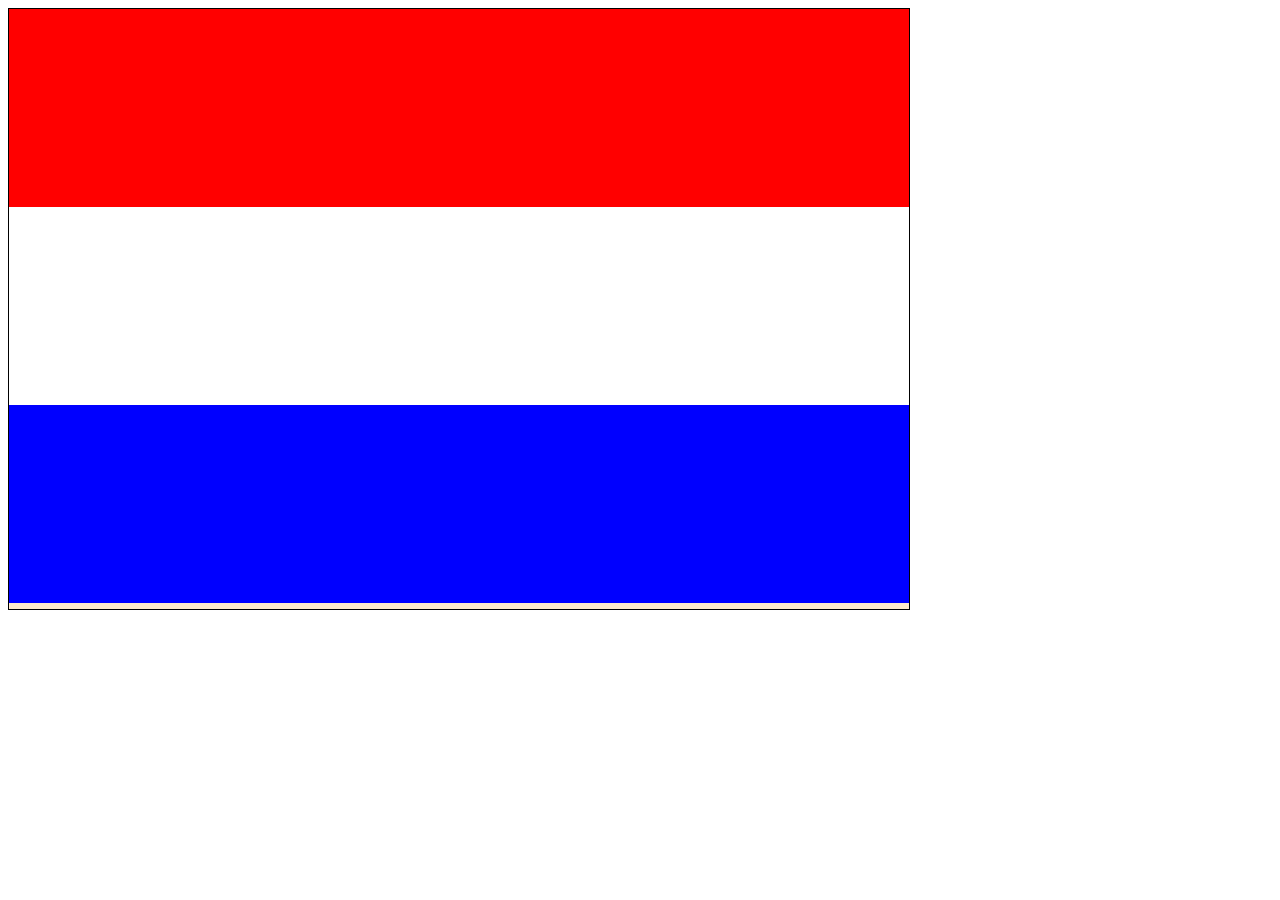
<file: opdracht/vlaggen/2 nederland/index.html>
<!DOCTYPE html>
<html>
<head>
    <title>Vlag van nederland</title>
    <link rel='stylesheet' type='text/css' media='screen' href='style.css'>
</head>
<body>
    <div id="container">
        <div id="bovenkant"></div>
        <div id="midde"></div>
        <div id="onderkant"></div>
</body>
</html>
</file>
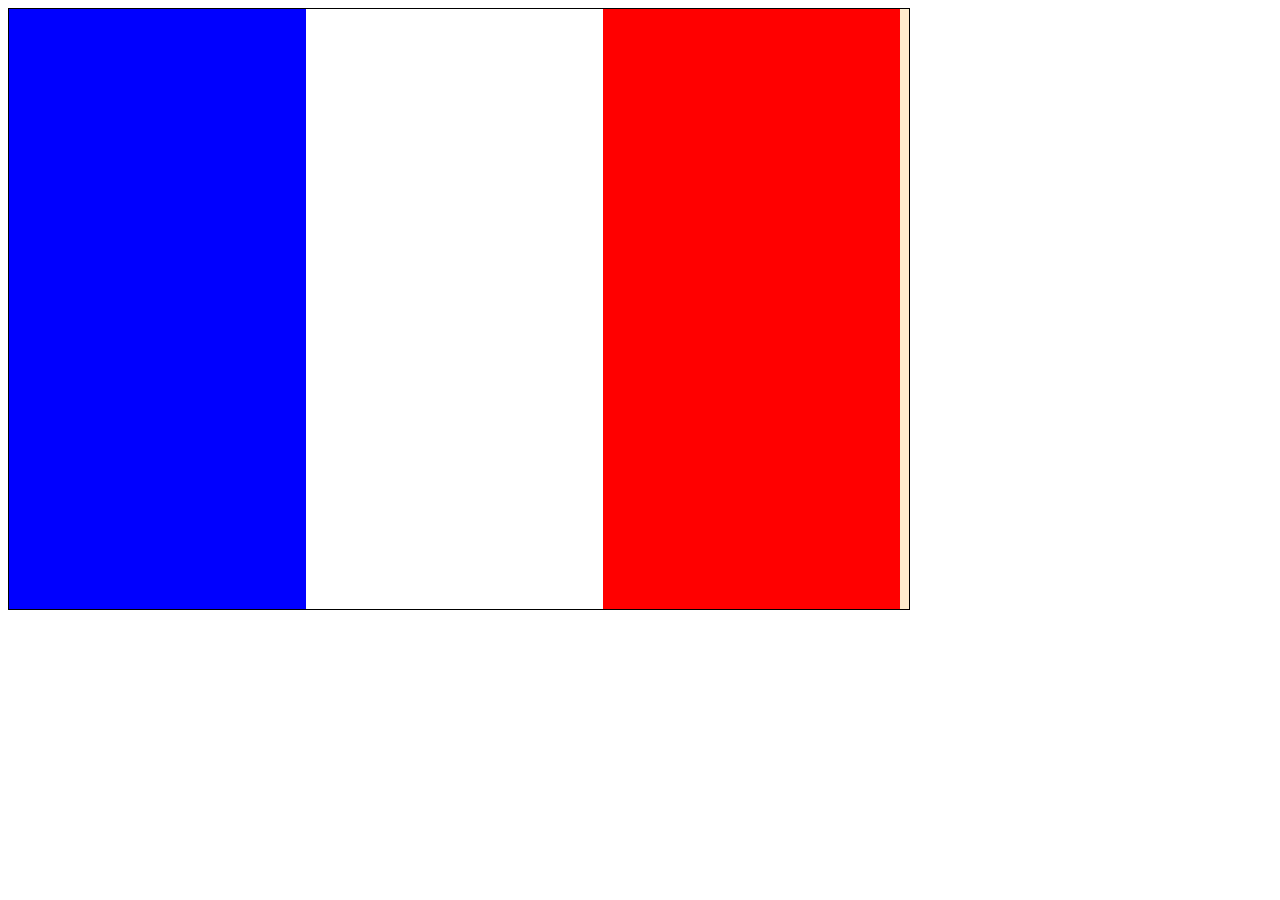
<file: opdracht/vlaggen/3 frankrijk/index.html>
<!DOCTYPE html>
<html>
<head>
    <title>Vlag van Frankrijk</title>
    <link rel='stylesheet' type='text/css' media='screen' href='style.css'>
</head>
<body>
    <div id="container">
        <div id="bovenkant"></div>
        <div id="midde"></div>
        <div id="onderkant"></div>
</body>
</html>
</file>
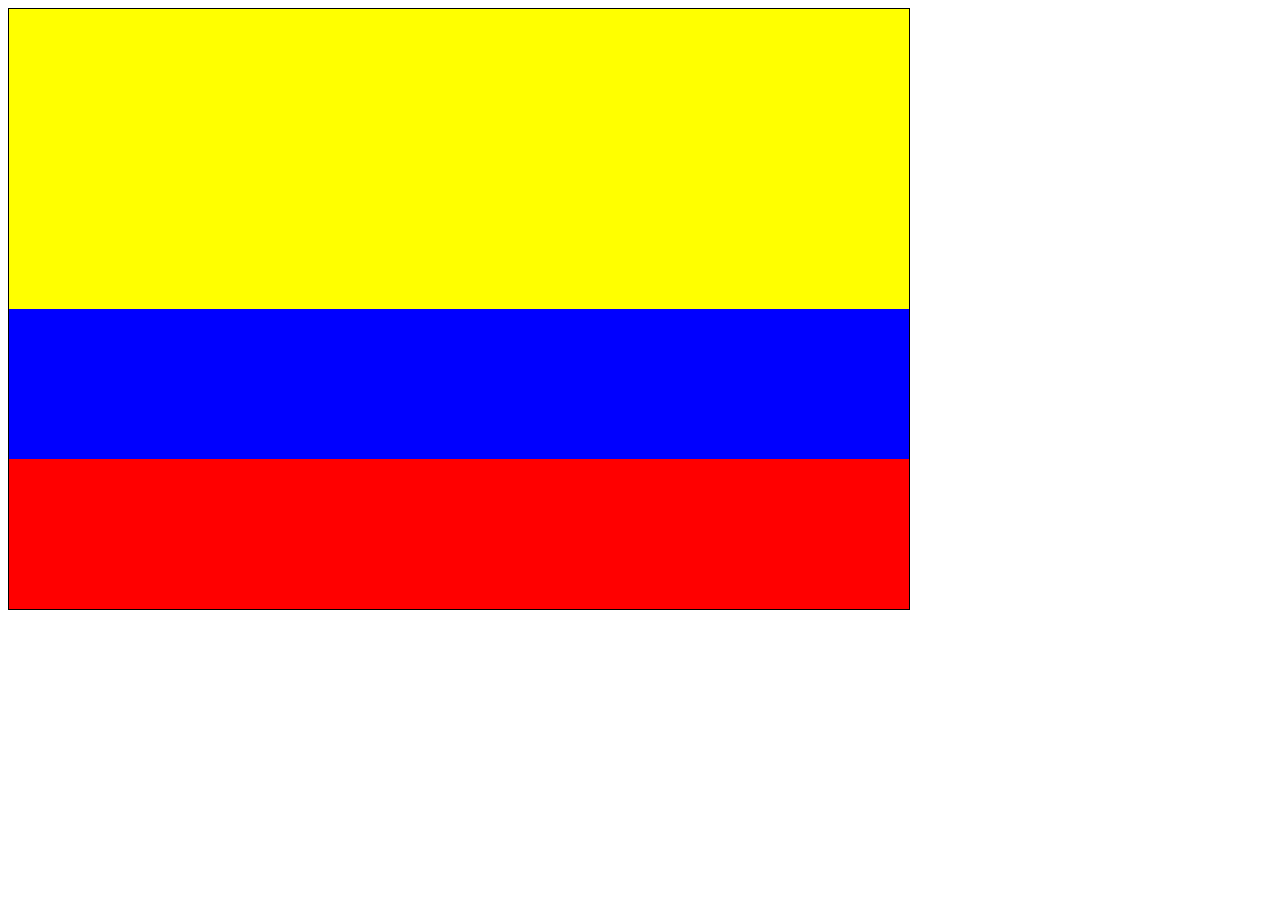
<file: opdracht/vlaggen/4 columbia/index.html>
<!DOCTYPE html>
<html>
<head>
    <title>Vlag van Columbia</title>
    <link rel='stylesheet' type='text/css' media='screen' href='style.css'>
</head>
<body>
    <div id="container">
        <div id="bovenkant"></div>
        <div id="midde"></div>
        <div id="onderkant"></div>
</body>
</html>
</file>
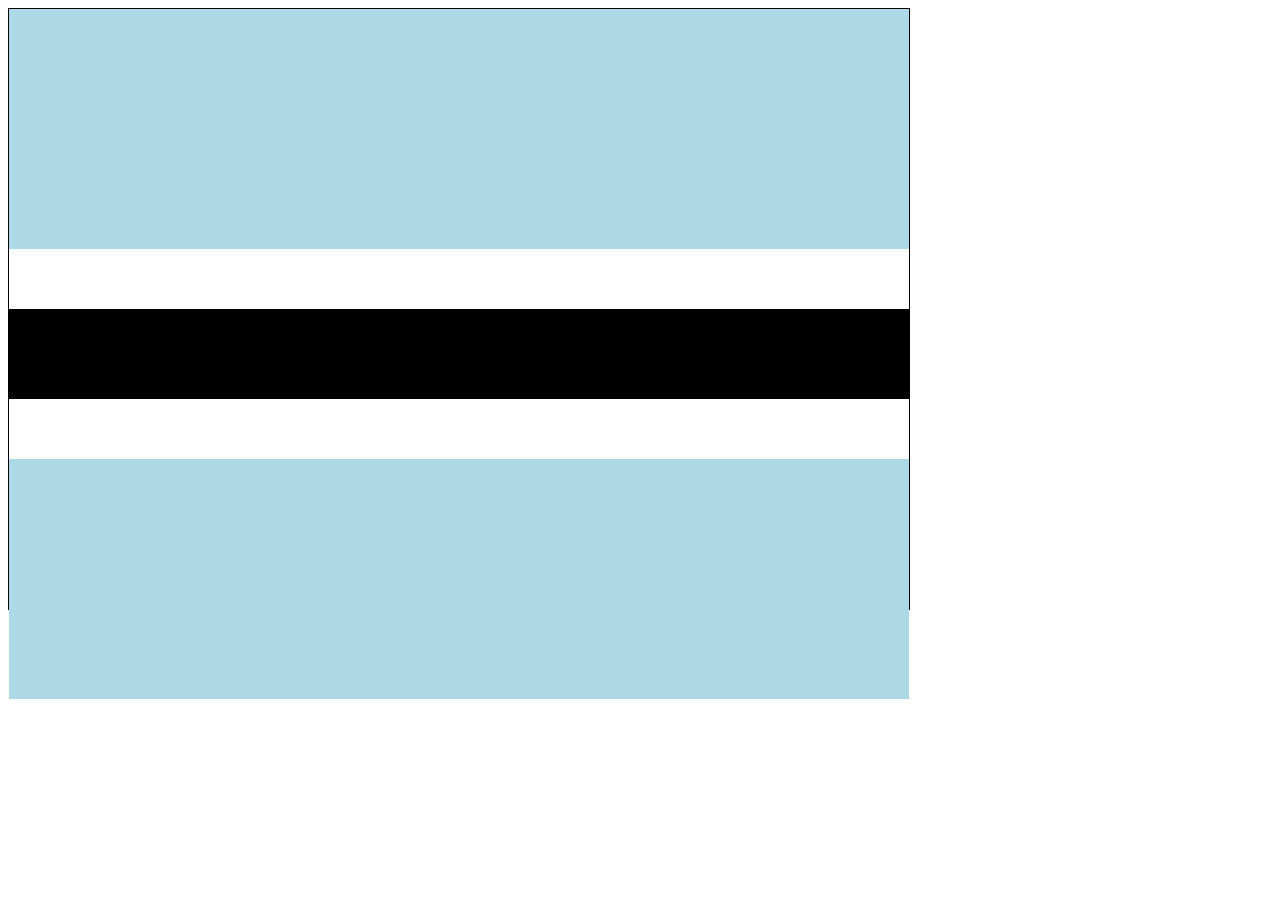
<file: opdracht/vlaggen/5 botswana/index.html>
<!DOCTYPE html>
<html>
<head>
    <title>Vlag van Bostwana</title>
    <link rel='stylesheet' type='text/css' media='screen' href='style.css'>
</head>
<body>
    <div id="container">
        <div id="blauw"></div>
        <div id="wit"></div>
        <div id="zwart"></div>
        <div id="wit"></div>
        <div id="blauw"></div>
    </body>
</html>
</file>
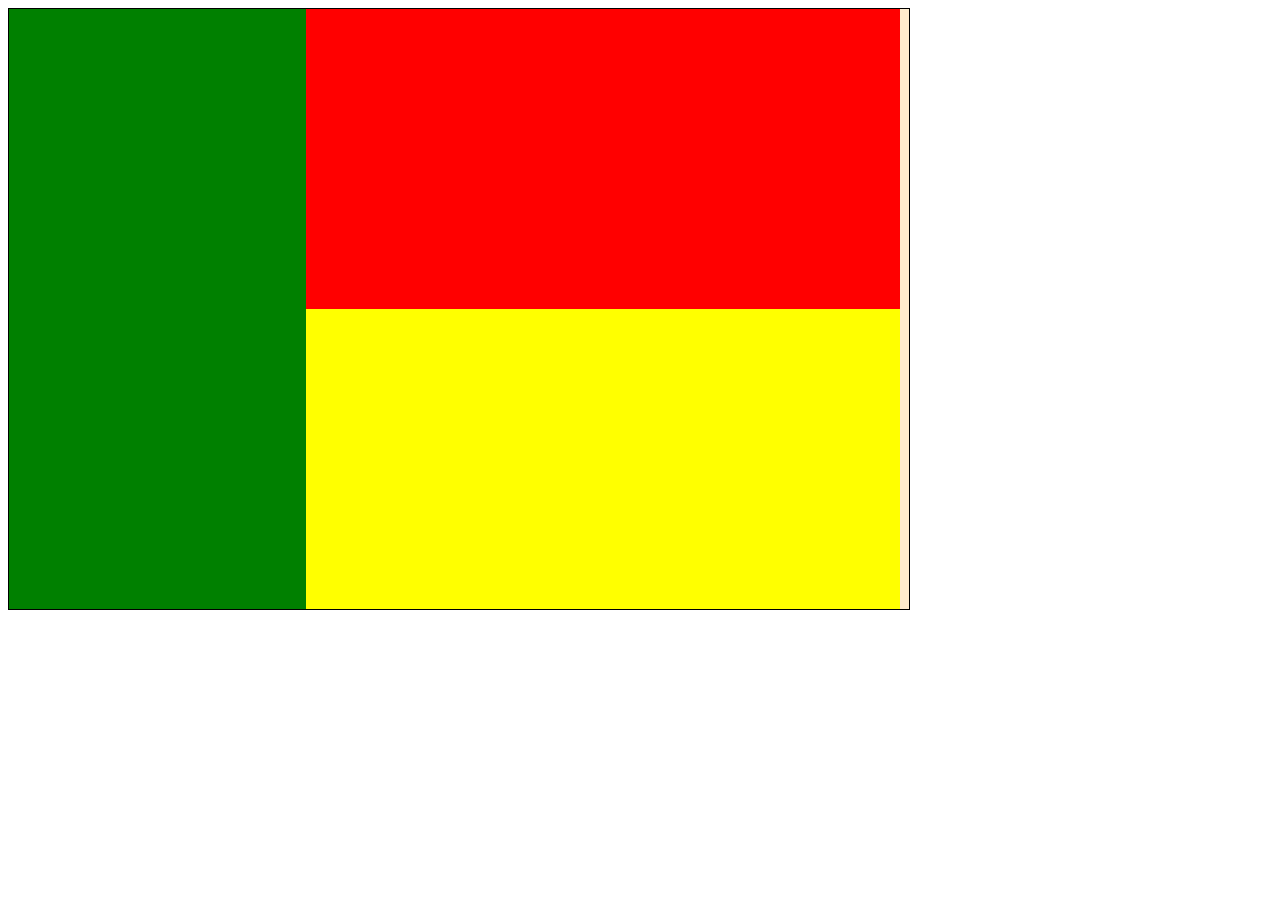
<file: opdracht/vlaggen/6 benin/index.html>
<!DOCTYPE html>
<html>
<head>
    <title>Vlag van Benin</title>
    <link rel='stylesheet' type='text/css' media='screen' href='style.css'>
</head>
<body>
    <div id="container">
        <div id="links"></div>
        <div id="rechts">
            <div id="rechtsboven"></div>
            <div id="rechtsonder"></div>
        </div>
        </body>
</html>
</file>
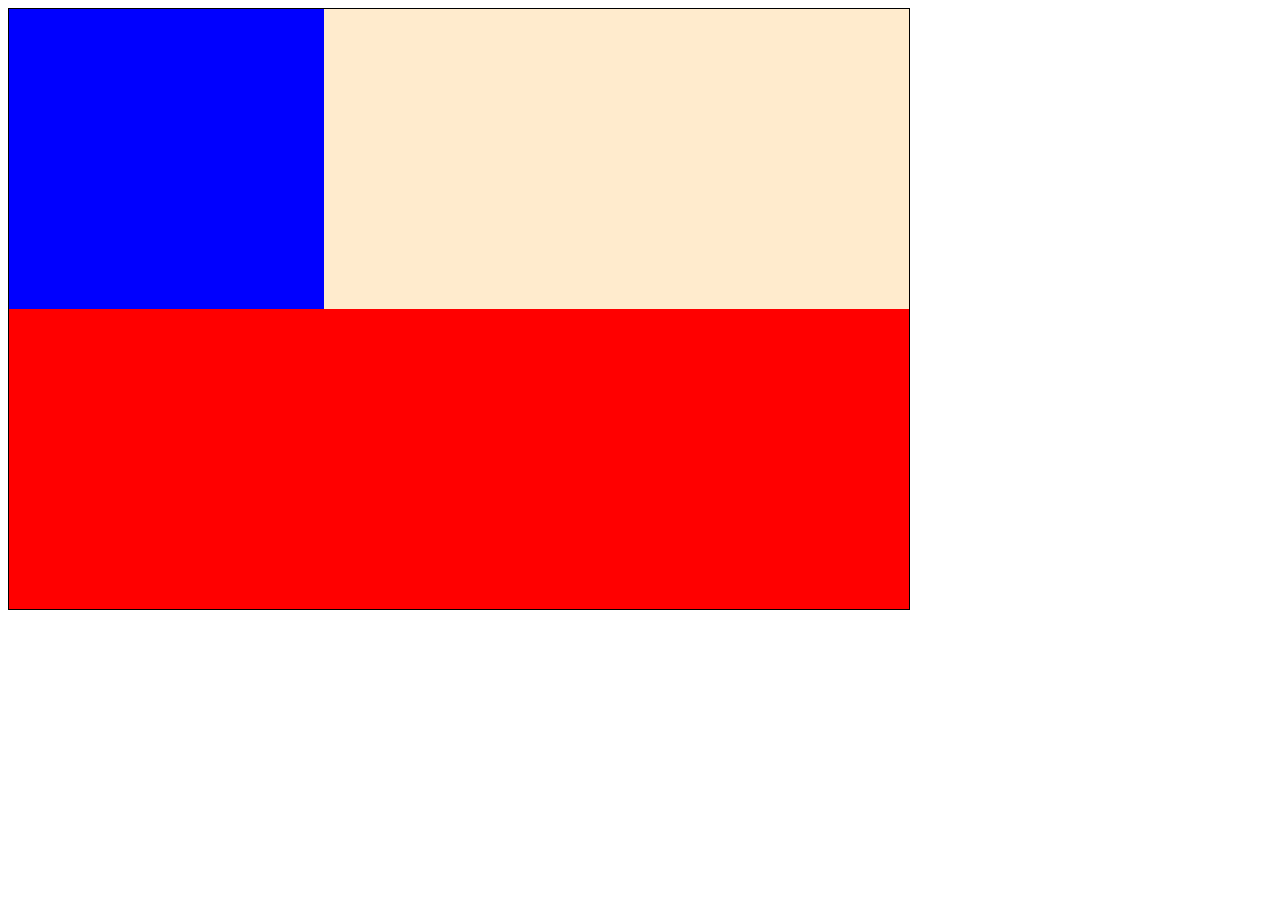
<file: opdracht/vlaggen/7 chillie/index.html>
<!DOCTYPE html>
<html>
<head>
    <title>Vlag van chillie</title>
    <link rel='stylesheet' type='text/css' media='screen' href='style.css'>
</head>
<body>
    <div id="container">
        <div id="boven">
            <div id="linksboven">
                  *
        </div>
            <div id="rechtsboven"></div>
        </div>
        <div id="onder"></div>
        </body>
</html>
</file>
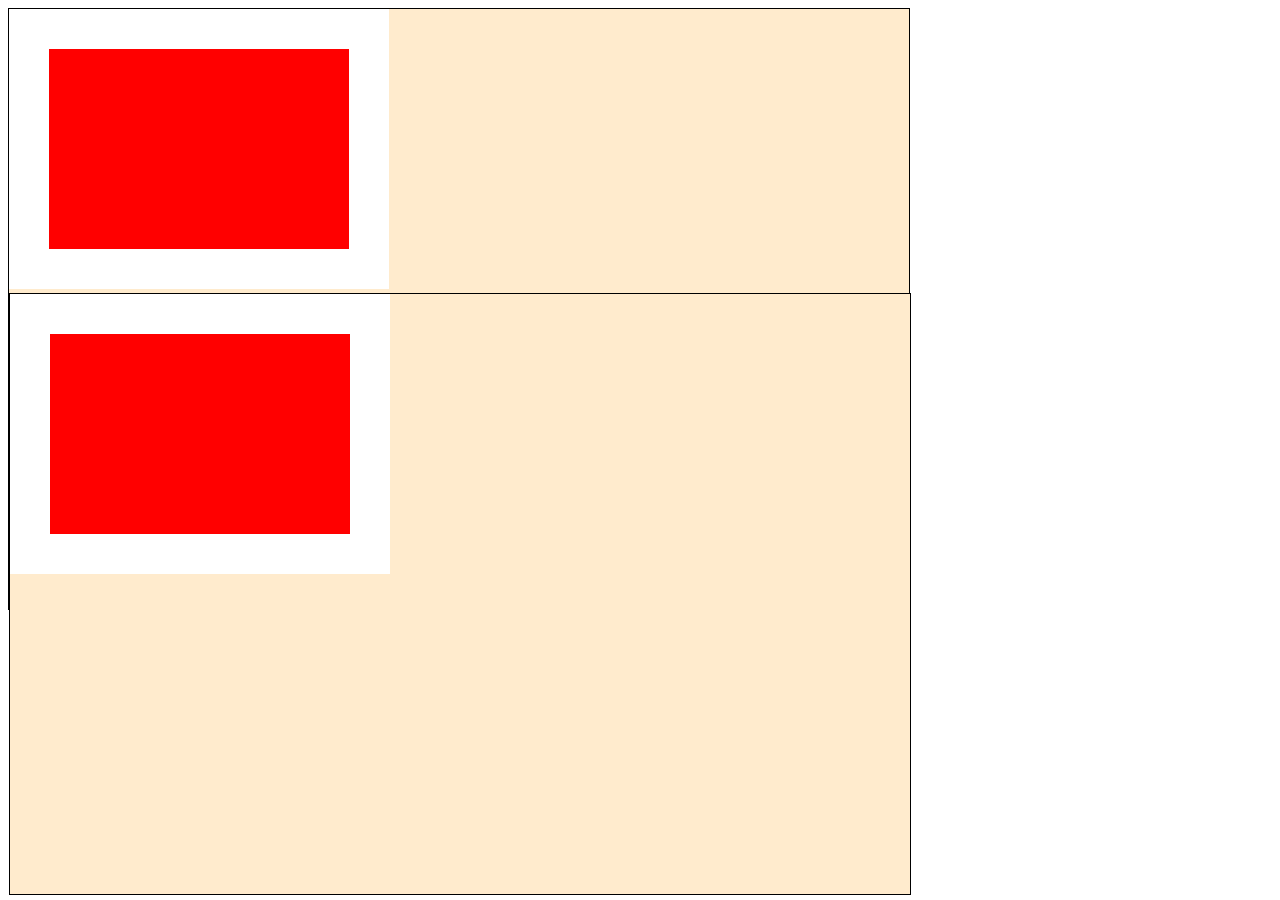
<file: opdracht/vlaggen/8-Denemarken/index.html>
<!DOCTYPE html>
<html>
<head>
    <title>Vlag van Denemarken</title>
    <link rel='stylesheet' type='text/css' media='screen' href='style.css'>
</head>
<body>
    <div id="container"></div>
    <div class="top-block">
            <div class="left"></div>
            <div class="right"></div>
            
            <div class="top-block space">
            <div class="left"></div>
            <div class="right"></div>
        </html>
</file>
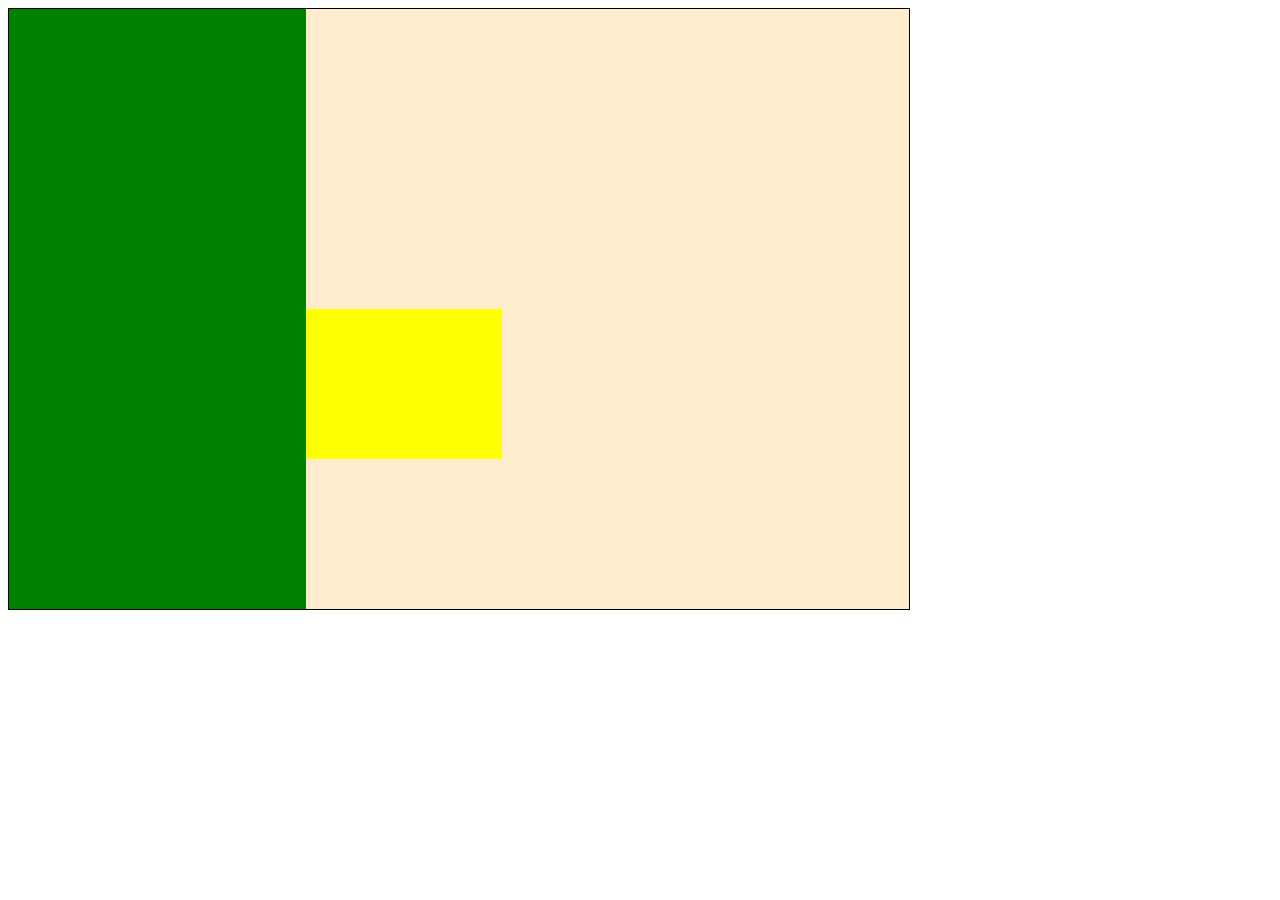
<file: opdracht/vlaggen/9-Noorwegen/index.html>
<!DOCTYPE html>
<html>
<head>
    <title>Vlag van Noorwegen</title>
    <link rel='stylesheet' type='text/css' media='screen' href='style.css'>
</head>
<body>
    <div id="container">
        <div id="links"></div>
        <div id="rechts">
            <div id="rechtsboven"></div>
            <div id="rechtsonder"></div>
        </div>
        </body>
</html>
</file>
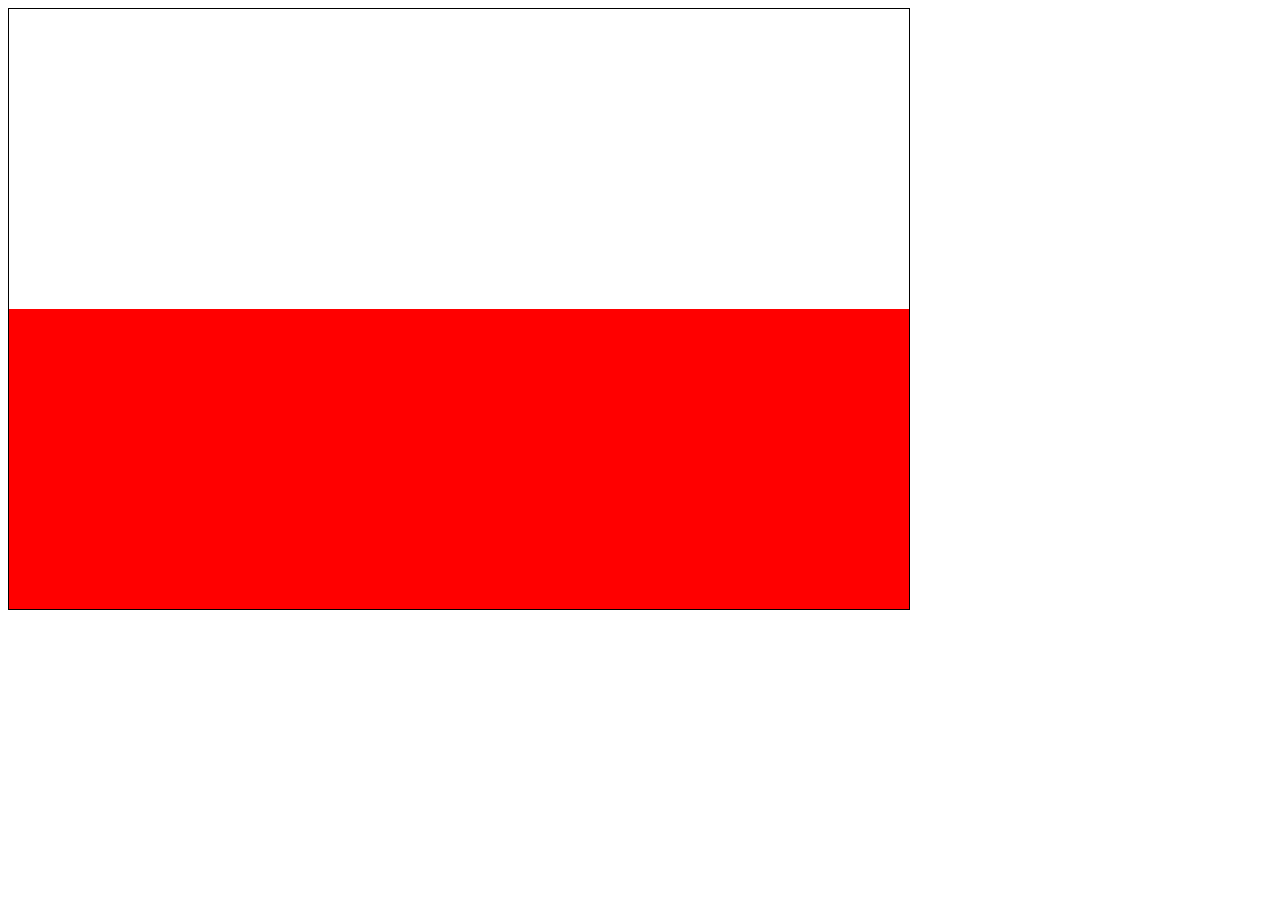
<file: opdracht/vlaggen/1-polen/pl.html>
<!DOCTYPE html>
<html>
<head>
    <title>Vlag van Polen</title>
    <link rel='stylesheet' type='text/css' media='screen' href='style.css'>
</head>
<body>
    <div id="container">
        <div id="bovenkant"></div>
        <div id="onderkant"></div>
</body>
</html>
</file>
<file: opdracht/vlaggen/2 nederland/style.css>
/* Hier hoef je niks mee te doen */
*{
    font-size:0;
}

#container{
    width: 900px;
    height: 600px;
    background-color: blanchedalmond;
    border: 1px solid black;
}

/* Hieronder kun je gaan editen */

#bovenkant{
    width: 100%;
    height: 33%;
    background-color: red;
}

#midde{
    width: 100%;
    height: 33%;
    background-color: white;
}

    #onderkant{
    width: 100%;
    height: 33%;
    background-color: blue;
}
</file>
<file: opdracht/vlaggen/3 frankrijk/style.css>
/* Hier hoef je niks mee te doen */
*{
    font-size:0;
}

#container{
    width: 900px;
    height: 600px;
    background-color: blanchedalmond;
    border: 1px solid black;
}

/* Hieronder kun je gaan editen */

#bovenkant{
    width: 33%;
    height: 100%;
    display: inline-block;
    background-color: blue;
}

#midde{
    width: 33%;
    height: 100%;
    display: inline-block;
    background-color: white;
}

    #onderkant{
    width: 33%;
    height: 100%;
    display: inline-block;
    background-color: red;
}
</file>
<file: opdracht/vlaggen/4 columbia/style.css>
/* Hier hoef je niks mee te doen */
*{
    font-size:0;
}

#container{
    width: 900px;
    height: 600px;
    background-color: blanchedalmond;
    border: 1px solid black;
}

/* Hieronder kun je gaan editen */

#bovenkant{
    width: 100%;
    height: 50%;
    background-color: yellow;
}

#midde{
    width: 100%;
    height: 25%;
    background-color: blue;
}

    #onderkant{
    width: 100%;
    height: 25%;
    background-color: red;
}
</file>
<file: opdracht/vlaggen/5 botswana/style.css>
/* Hier hoef je niks mee te doen */
*{
    font-size:0;
}

#container{
    width: 900px;
    height: 600px;
    background-color: blanchedalmond;
    border: 1px solid black;
}

/* Hieronder kun je gaan editen */

#blauw{
    width: 100%;
    height: 40%;
    background-color: lightblue;
}

#wit{
    width: 100%;
    height: 10%;
    background-color: white;
}

#zwart{
    width: 100%;
    height: 15%;
    background-color: black;
}

#wit{
    width: 100%;
    height: 10%;
    background-color: white;
}

#blauw{
    width: 100%;
    height: 40%;
    background-color: lightblue;
}
</file>
<file: opdracht/vlaggen/6 benin/style.css>
/* Hier hoef je niks mee te doen */
*{
    font-size:0;
}

#container{
    width: 900px;
    height: 600px;
    background-color: blanchedalmond;
    border: 1px solid black;
}

/* Hieronder kun je gaan editen */

#links{
    width: 33%;
    height: 100%;
    display: inline-block;
    background-color: green;
}

#rechts{
    width: 66%;
    height: 100%;
    display: inline-block;
    
}

#rechtsboven{
    background-color: red;
    width: 100%;
    height: 50%;
}

#rechtsonder{
    width: 100%;
    height: 50%;
    background-color: yellow;



}
</file>
<file: opdracht/vlaggen/7 chillie/style.css>
/* Hier hoef je niks mee te doen */
*{
    font-size:0;
}

#container{
    width: 900px;
    height: 600px;
    background-color: blanchedalmond;
    border: 1px solid black;
}

/* Hieronder kun je gaan editen */

#linksboven{
    
    background-color:blue;
}

#boven{
    width: 35%;
    height: 50%;
    display: inline-block;
    background-color:blue;
}

#rechtsboven{
    width: ;
    height: 50%;
    display: inline-block;
    background-color: blue;
}

#onder{
    width: 100%;
    height: 50%;
    background-color: red;
}
</file>
<file: opdracht/vlaggen/8-Denemarken/style.css>
{
    font-size:0;
}
.top-block{
    width: 900px;
    height: 600px;
    background-color: blanchedalmond;
    border: 1px solid black;
}

/* Hieronder kun je gaan editen */
}


.right{
    widows: 600px; 
    height: 200px;
    display: inline-block;
    background-color: red;
    border: 40px solid white;
}

.left{
    width: 300px;
    height: 200px;
    display: inline-block;
    background-color: red;
    border: 40px solid white;
}
</file>
<file: opdracht/vlaggen/9-Noorwegen/style.css>
/* Hier hoef je niks mee te doen */
*{
    font-size:0;
}

#container{
    width: 900px;
    height: 600px;
    background-color: blanchedalmond;
    border: 1px solid black;
}

/* Hieronder kun je gaan editen */

#links{
    width: 33%;
    height: 100%;
    display: inline-block;
    background-color: green;
}

#rechts{
    width: 66%;
    height: 50%;
    display: inline-block;
    
}

#rechtboven{
    width: 33%;
    height: 50%;
    background-color: red;
}

#rechtsonder{
    width: 33%;
    height: 50%;
    background-color: yellow;



}
</file>
<file: opdracht/vlaggen/1-polen/style.css>
/* Hier hoef je niks mee te doen */
*{
    font-size:0;
}

#container{
    width: 900px;
    height: 600px;
    background-color: blanchedalmond;
    border: 1px solid black;
}

/* Hieronder kun je gaan editen */

#bovenkant{
    width: 100%;
    height: 50%;
    background-color: white;
}

    #onderkant{
    width: 100%;
    height: 50%;
    background-color:red;
}
</file>
